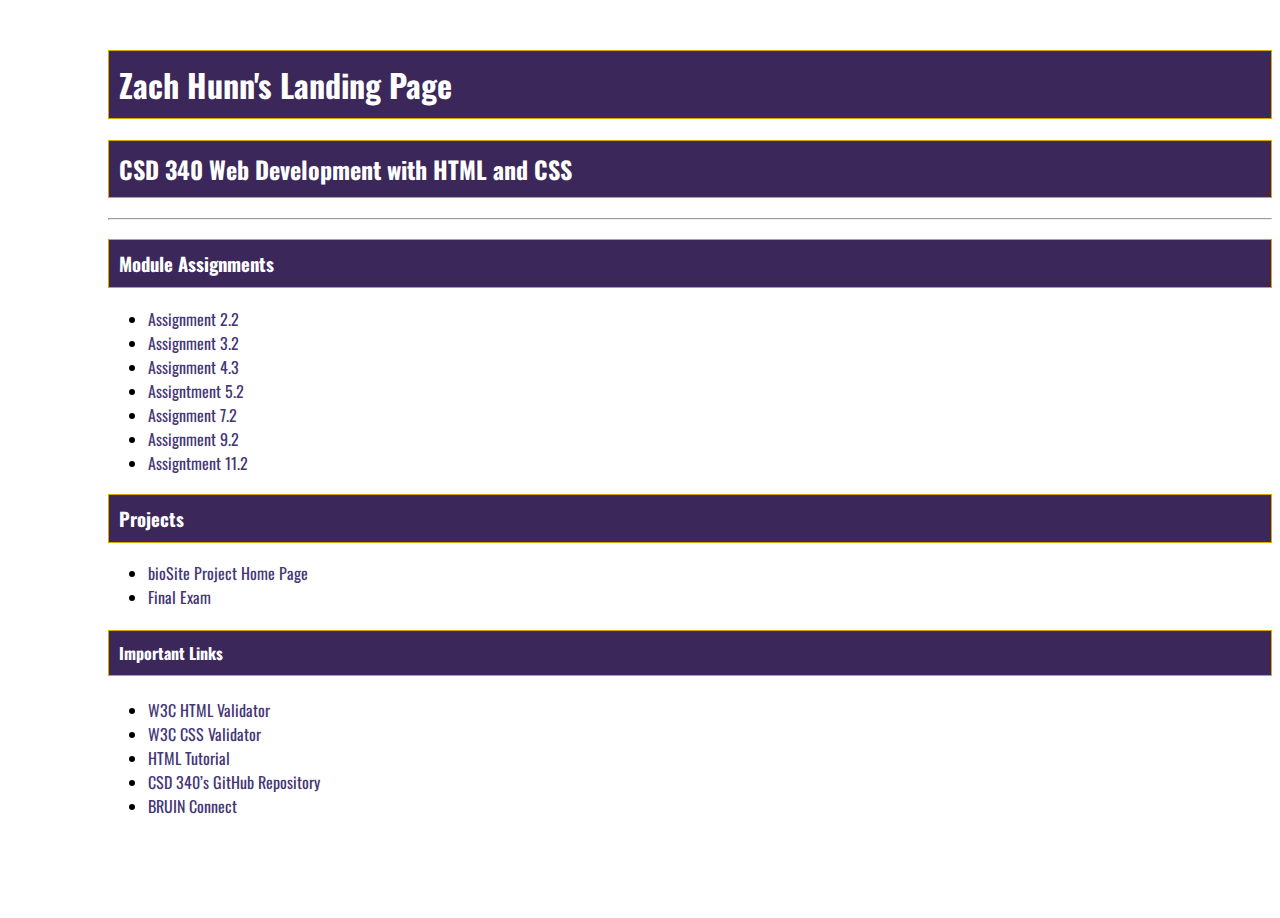
<file: index.html>
<!DOCTYPE html>
<html lang="en">
<head>
    <meta charset="UTF-8">
    <meta http-equiv="X-UA-Compatible" content="IE=edge">
    <meta name="viewport" content="width=device-width, initial-scale=1.0">
    <link rel="preconnect" href="https://fonts.gstatic.com">
    <link href="https://fonts.googleapis.com/css2?family=Oswald:wght@300;400;500;700&display=swap" rel="stylesheet">
    <link rel="stylesheet" href="site.css">
    <title>Zach Hunn's CSD 340 Landing Page</title>
</head>
<body>
    <div id="container">
        <h1>Zach Hunn's Landing Page</h1>

        <h2>CSD 340 Web Development with HTML and CSS</h2>
        <hr>
        
        <h3>Module Assignments</h3>
        <ul>
            <li><a href="./module-2/assignment-1/hunn-ex1.html">Assignment 2.2</a></li>
            <li><a href="./module-3/hunn_ex2.html">Assignment 3.2</a></li>
            <li><a href="./module-4/assignment-2/hunn-ex3.html">Assignment 4.3</a></li>
            <li><a href="./module-5/assignment-1/hunn-EX4.html">Assigntment 5.2</a></li>
            <li><a href="./module-7/assignment-1/hunn-EX5.html">Assignment 7.2</a></li>
            <li><a href="./module-9/assignment-1/hunn-EX6.html">Assignment 9.2</a></li>
            <li><a href="./module-11/assignment-1/Assignment 11.2.png">Assigntment 11.2</a></li>

        </ul>

        <h3>Projects</h3>
        <ul>
            <li><a href="https://zachhunn.github.io/biosite/"> bioSite Project Home Page</a></li>
            <li><a href="./module-12/assignment-1/final.html"> Final Exam</a></li>
        </ul>

        <h4>Important Links</h4>
        
        <ul>
            <li><a href="https://validator.w3.org/">W3C HTML Validator</a></li>
            <li><a href="http://jigsaw.w3.org/css-validator/">W3C CSS Validator</a></li>
            <li><a href="https://www.w3schools.com/html/">HTML Tutorial</a></li>
            <li><a href="https://github.com/buwebdev/csd-340">CSD 340’s GitHub Repository</a></li>
            <li><a href="https://bruinconnect.bellevue.edu/ ">BRUIN Connect</a></li>
        </ul>
    </div>
</body>
</html>
</file>
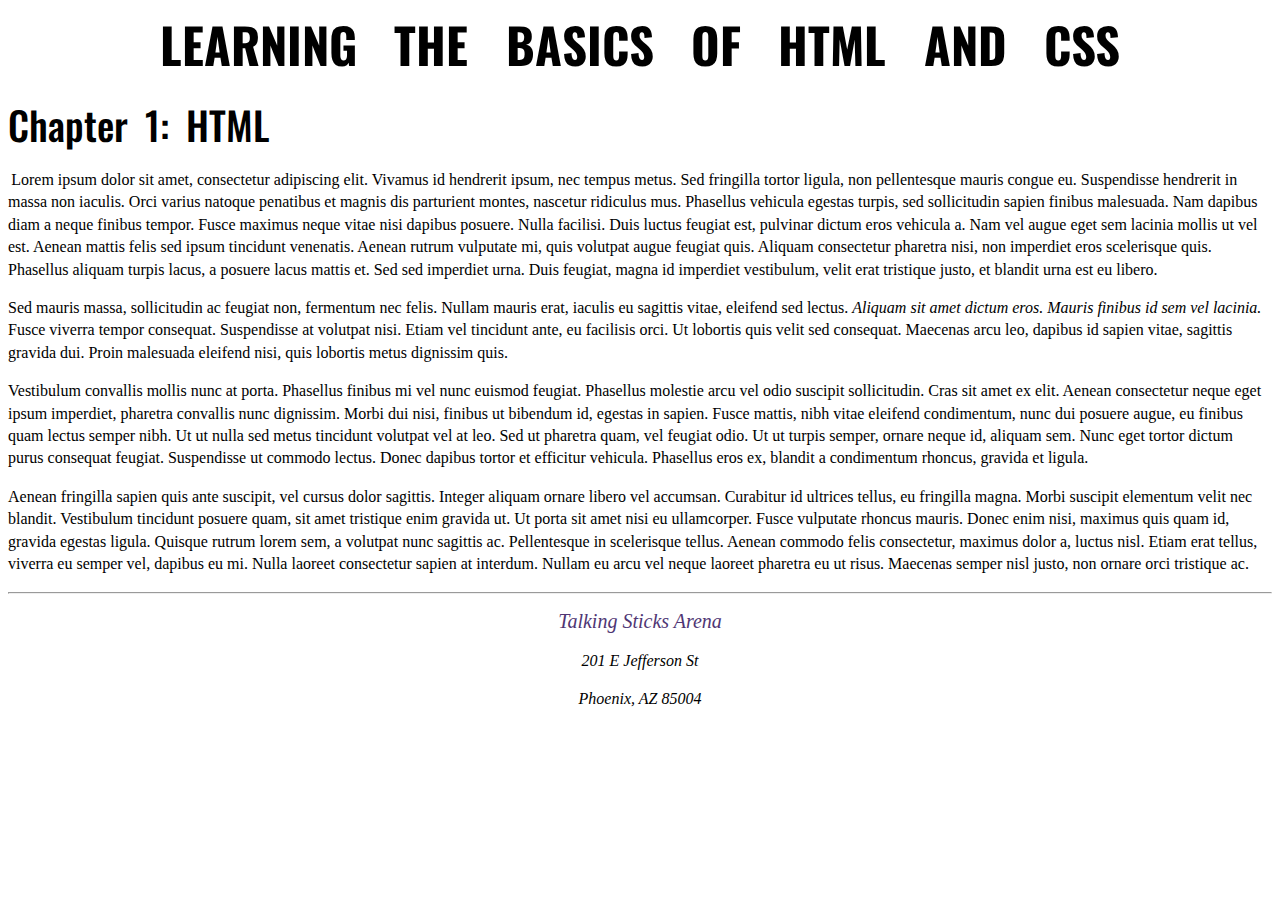
<file: module-3/hunn_ex2.html>
<!DOCTYPE html>
<html lang="en">

<head>
    <meta charset="UTF-8">
    <meta http-equiv="X-UA-Compatible" content="IE=edge">
    <meta name="viewport" content="width=device-width, initial-scale=1.0">
    <link rel="preconnect" href="https://fonts.gstatic.com">
    <link
        href="https://fonts.googleapis.com/css2?family=Oswald:wght@300;500;700&family=Quattrocento:wght@400;700&display=swap"
        rel="stylesheet">
    <link rel="stylesheet" href="./hunn_ex2.css">

    <title>CSD 340 Development with HTML and CSS</title>
</head>

<body>
    <div class="container">

        <h1>learning the basics of html and css</h1>
        <h2>Chapter 1: HTML</h2>

        <p class="intro">
            Lorem ipsum dolor sit amet, consectetur adipiscing elit. Vivamus id hendrerit ipsum, nec tempus
            metus. Sed fringilla tortor ligula, non pellentesque mauris congue eu. Suspendisse hendrerit in massa non
            iaculis. Orci varius natoque penatibus et magnis dis parturient montes, nascetur ridiculus mus. Phasellus
            vehicula egestas turpis, sed sollicitudin sapien finibus malesuada. Nam dapibus diam a neque finibus tempor.
            Fusce maximus neque vitae nisi dapibus posuere. Nulla facilisi. Duis luctus feugiat est, pulvinar dictum
            eros vehicula a. Nam vel augue eget sem lacinia mollis ut vel est. Aenean mattis felis sed ipsum tincidunt
            venenatis. Aenean rutrum vulputate mi, quis volutpat augue feugiat quis. Aliquam consectetur pharetra nisi,
            non imperdiet eros scelerisque quis. Phasellus aliquam turpis lacus, a posuere lacus mattis et. Sed sed
            imperdiet urna. Duis feugiat, magna id imperdiet vestibulum, velit erat tristique justo, et blandit urna est
            eu libero.

        </p>
        
        <p>
            Sed mauris massa, sollicitudin ac feugiat non, fermentum nec felis. Nullam mauris erat, iaculis eu sagittis
            vitae, eleifend sed lectus. <span class="sentence">Aliquam sit amet dictum eros. Mauris finibus id sem vel lacinia.</span> 
            Fusce viverra tempor consequat. Suspendisse at volutpat nisi. Etiam vel tincidunt ante, eu facilisis orci. Ut lobortis
            quis velit sed consequat. Maecenas arcu leo, dapibus id sapien vitae, sagittis gravida dui. Proin malesuada
            eleifend nisi, quis lobortis metus dignissim quis.
        </p>
       
        <p>
            Vestibulum convallis mollis nunc at porta. Phasellus finibus mi vel nunc euismod feugiat. Phasellus molestie
            arcu vel odio suscipit sollicitudin. Cras sit amet ex elit. Aenean consectetur neque eget ipsum imperdiet,
            pharetra convallis nunc dignissim. Morbi dui nisi, finibus ut bibendum id, egestas in sapien. Fusce mattis,
            nibh vitae eleifend condimentum, nunc dui posuere augue, eu finibus quam lectus semper nibh. Ut ut nulla sed
            metus tincidunt volutpat vel at leo. Sed ut pharetra quam, vel feugiat odio. Ut ut turpis semper, ornare
            neque id, aliquam sem. Nunc eget tortor dictum purus consequat feugiat. Suspendisse ut commodo lectus. Donec
            dapibus tortor et efficitur vehicula. Phasellus eros ex, blandit a condimentum rhoncus, gravida et ligula.
        </p>
       
        <p>
            Aenean fringilla sapien quis ante suscipit, vel cursus dolor sagittis. Integer aliquam ornare libero vel
            accumsan. Curabitur id ultrices tellus, eu fringilla magna. Morbi suscipit elementum velit nec blandit.
            Vestibulum tincidunt posuere quam, sit amet tristique enim gravida ut. Ut porta sit amet nisi eu
            ullamcorper. Fusce vulputate rhoncus mauris. Donec enim nisi, maximus quis quam id, gravida egestas ligula.
            Quisque rutrum lorem sem, a volutpat nunc sagittis ac. Pellentesque in scelerisque tellus. Aenean commodo
            felis consectetur, maximus dolor a, luctus nisl. Etiam erat tellus, viverra eu semper vel, dapibus eu mi.
            Nulla laoreet consectetur sapien at interdum. Nullam eu arcu vel neque laoreet pharetra eu ut risus.
            Maecenas semper nisl justo, non ornare orci tristique ac.
        </p>
        <hr>
        
        <address>
            <p><a href="https://www.phoenixsunsarena.com/">Talking Sticks Arena</a></p>
            <p>201 E Jefferson St</p>
            <p>Phoenix, AZ 85004</p>

        </address>
    </div>

</body>

</html>
</file>
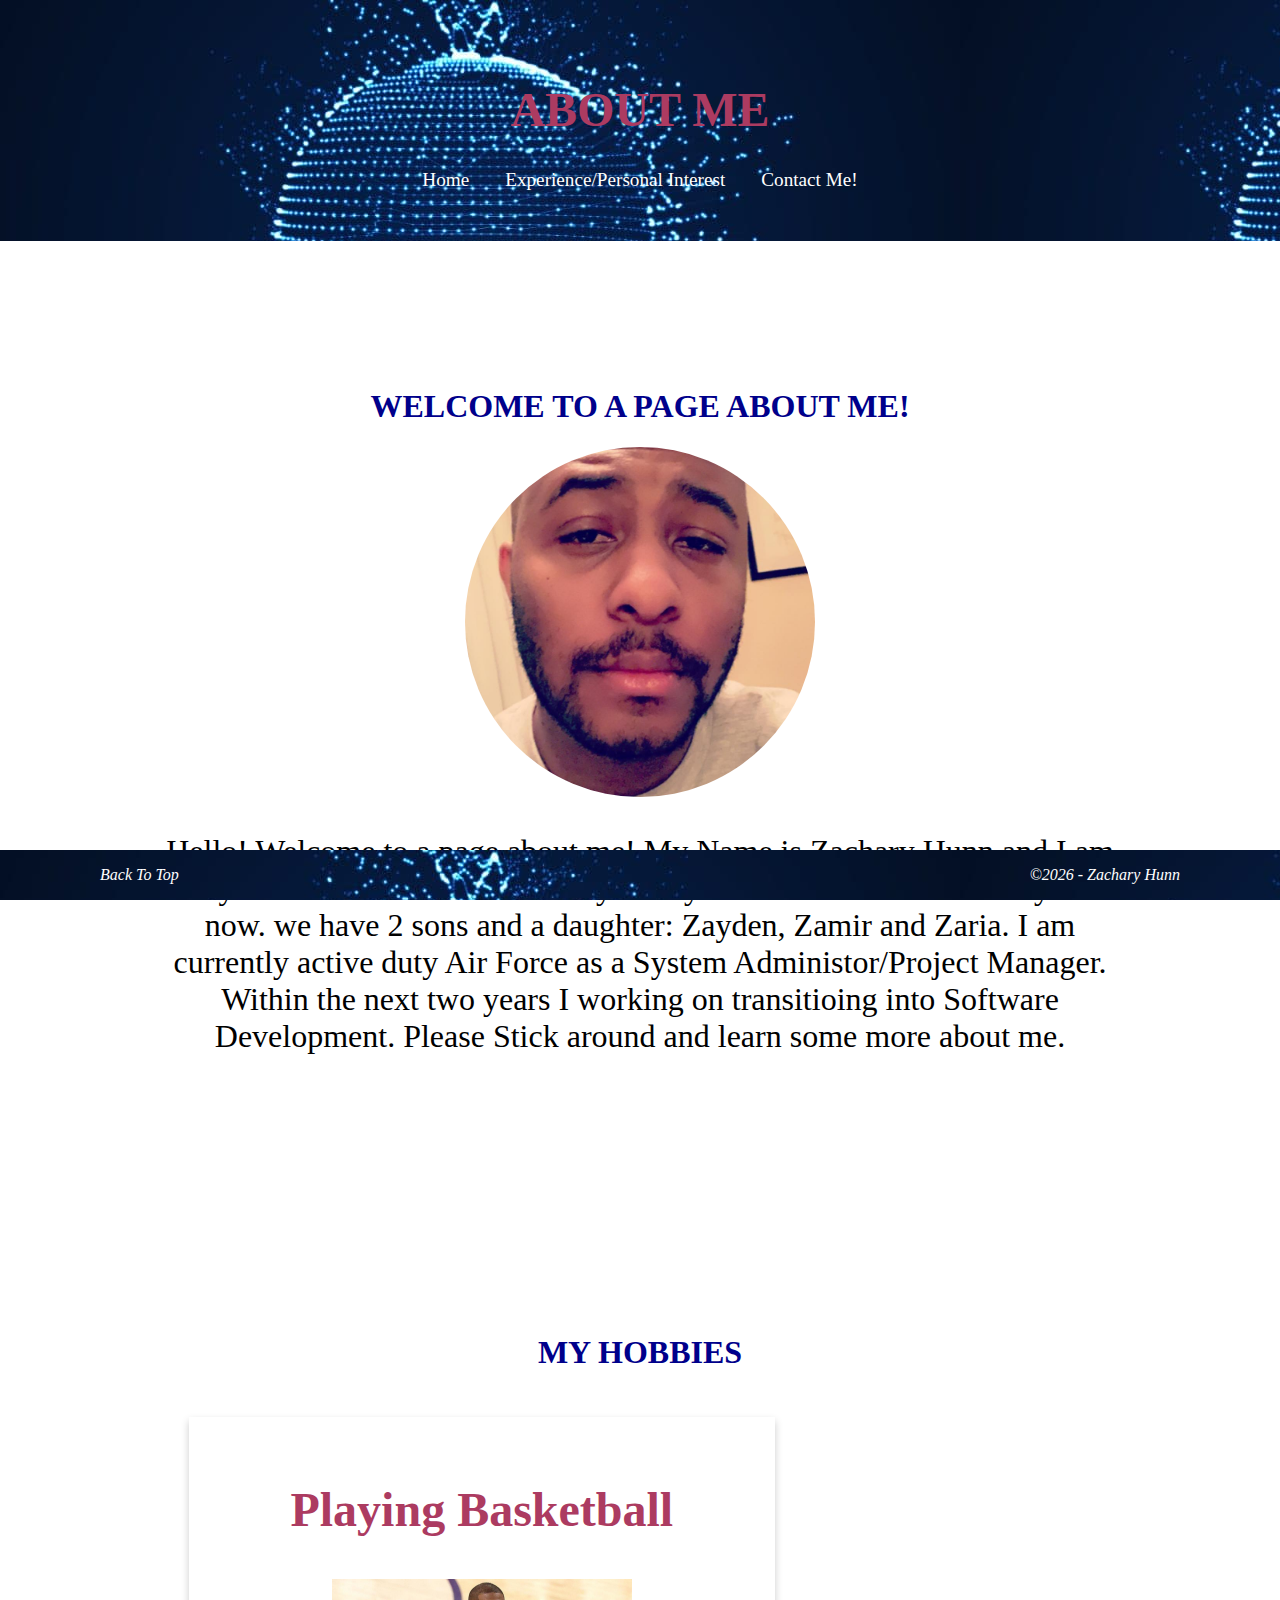
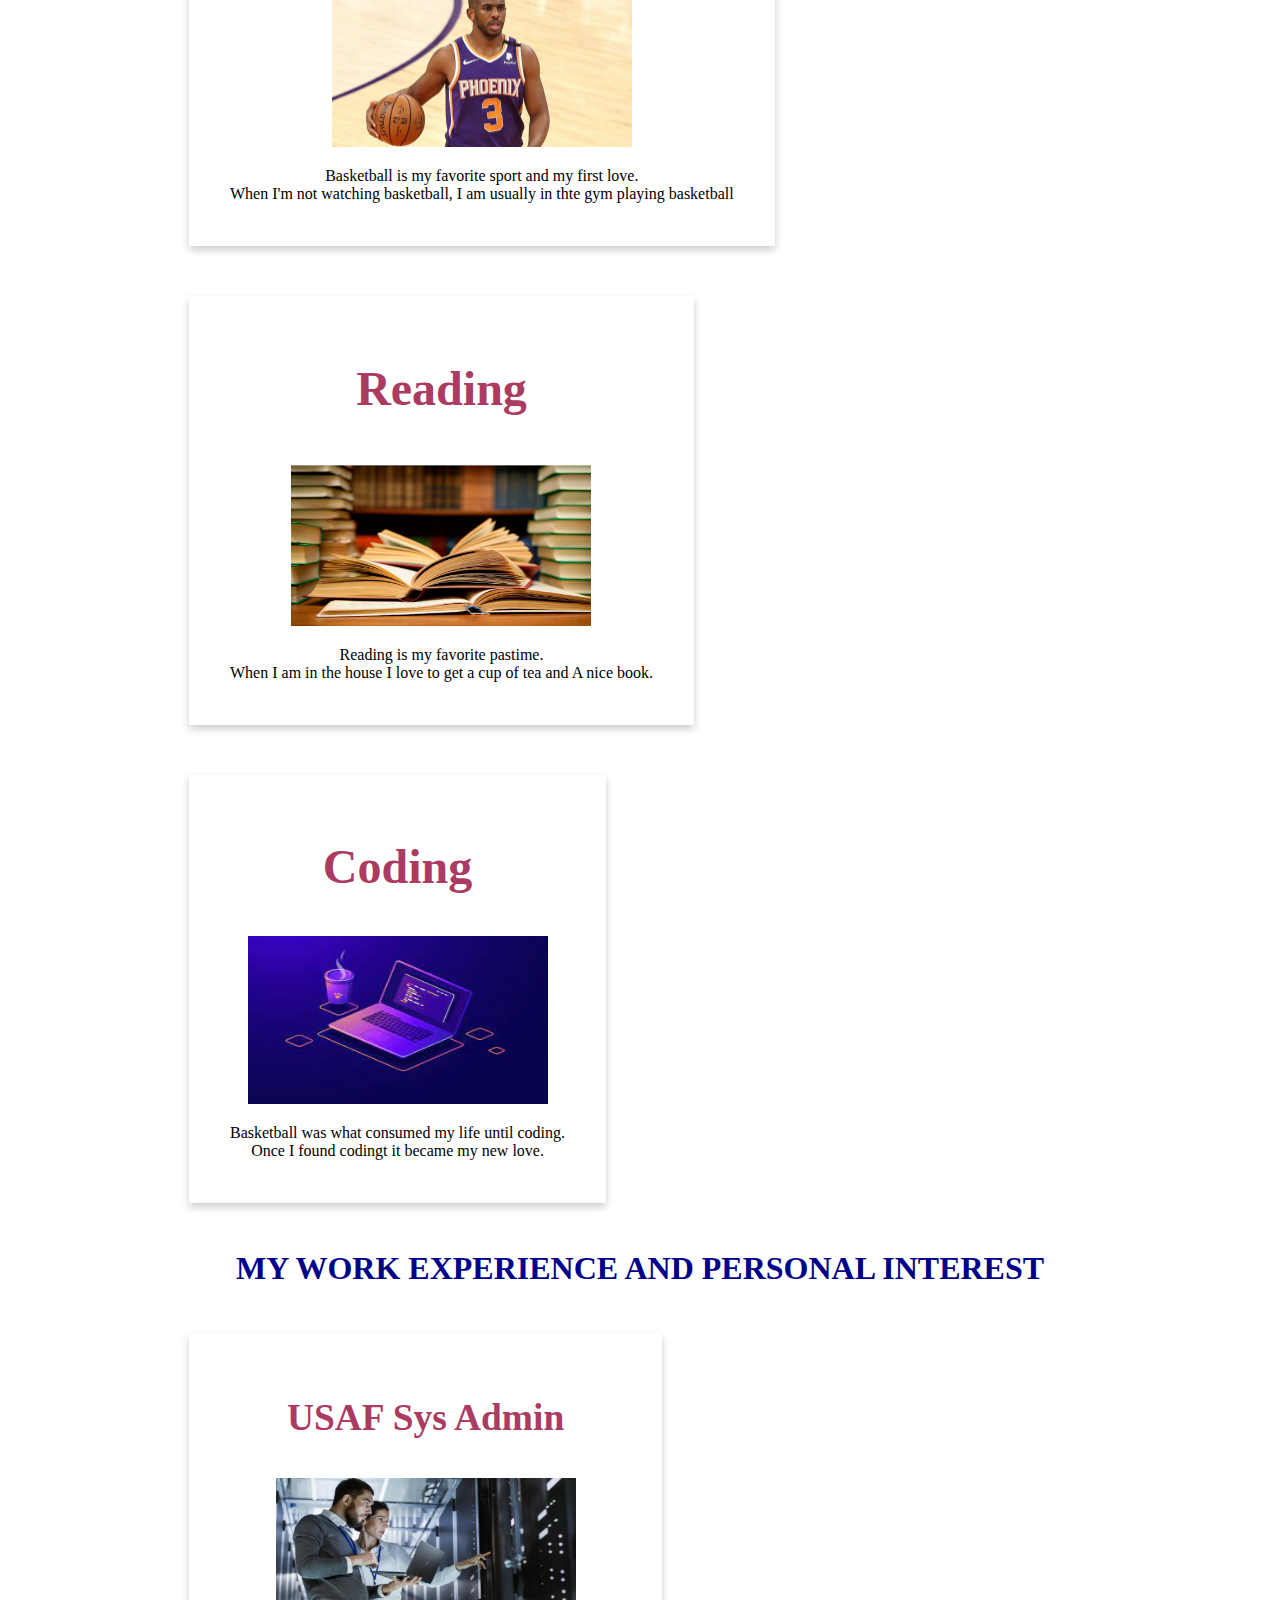
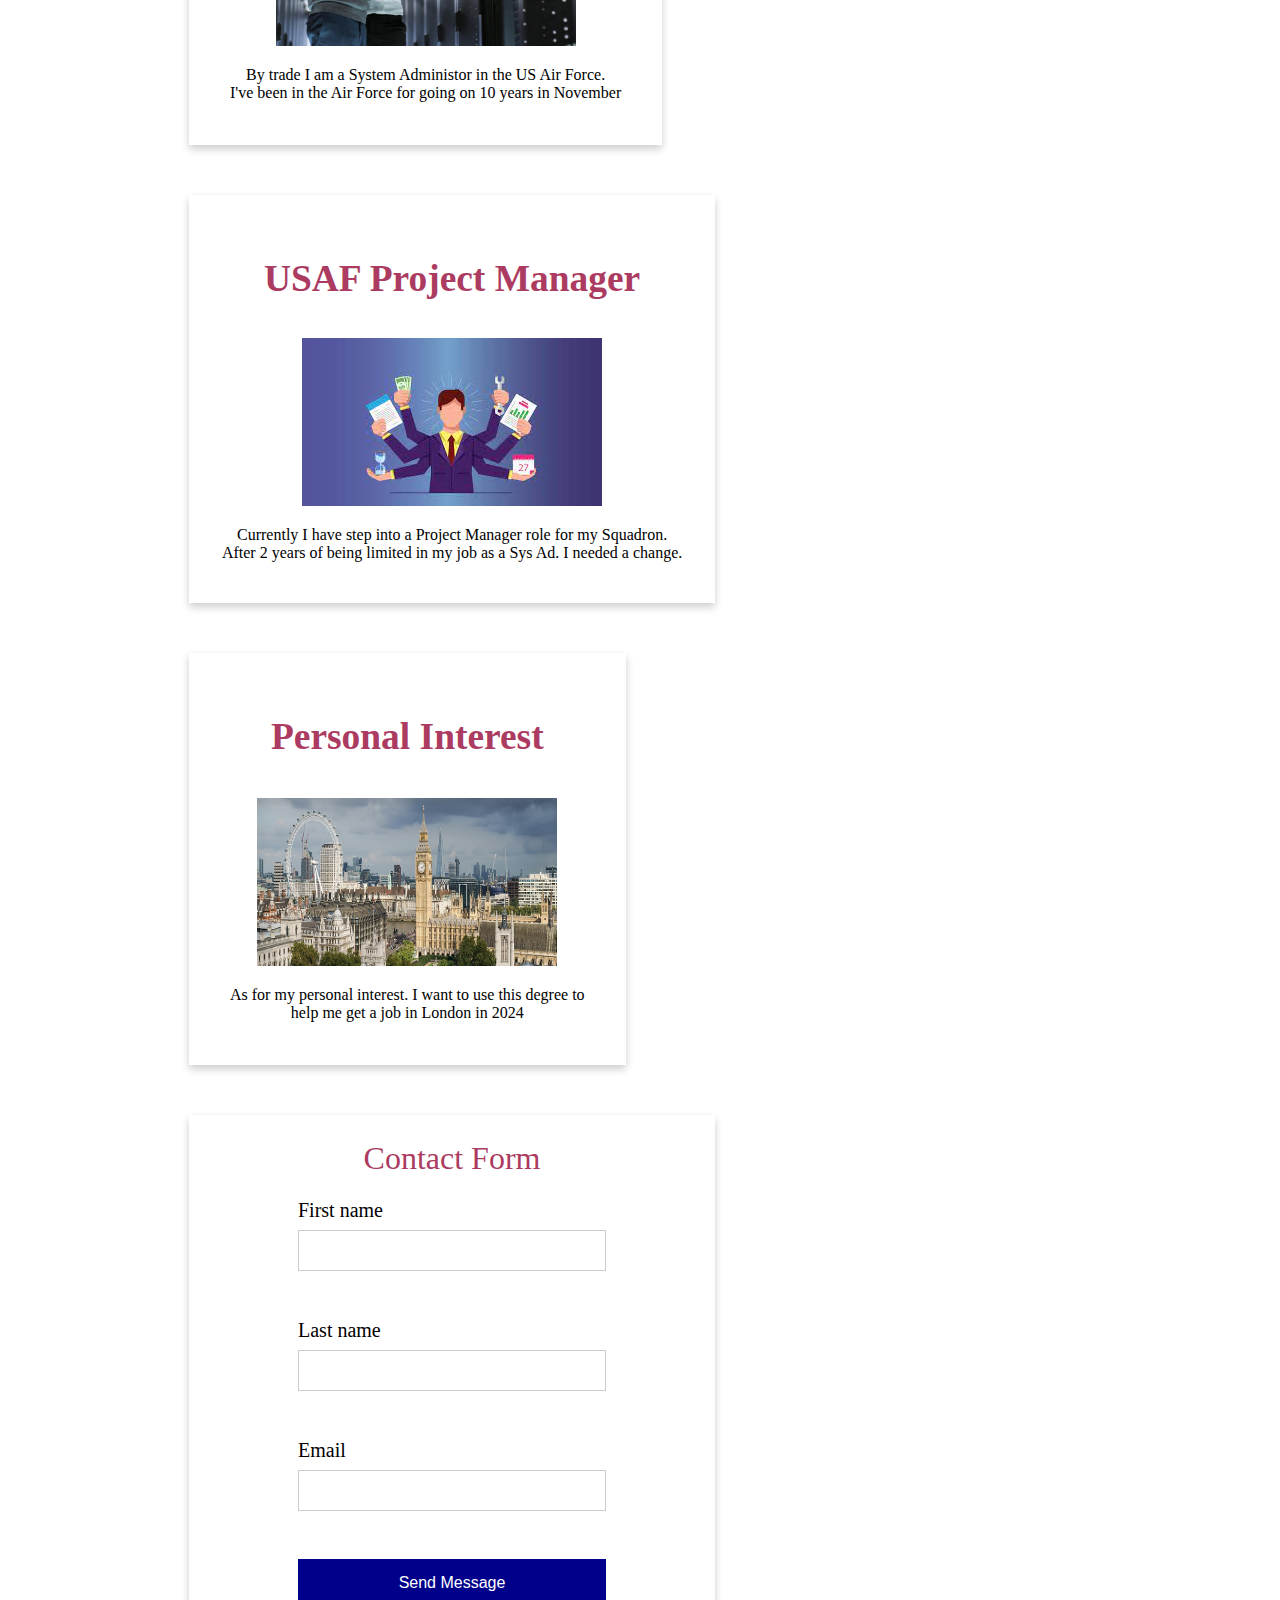
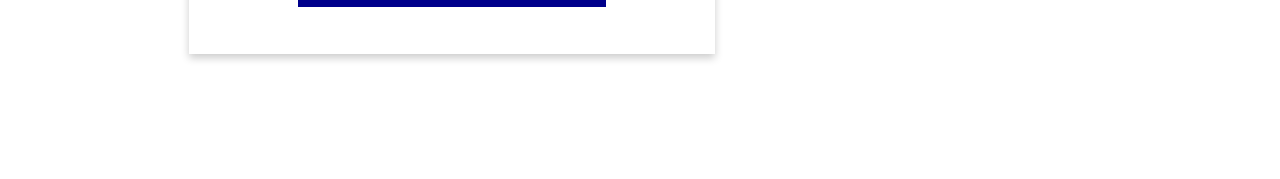
<file: module-12/assignment-1/final.html>
<!DOCTYPE html>
<html lang="en">

<head>
    <meta charset="UTF-8">
    <meta http-equiv="X-UA-Compatible" content="IE=edge">
    <meta name="viewport" content="width=device-width, initial-scale=1.0">
    <link rel="stylesheet" href="./final.css">
    <link rel="preconnect" href="https://fonts.googleapis.com">
    <link rel="preconnect" href="https://fonts.gstatic.com" crossorigin>
    <link href="https://fonts.googleapis.com/css2?family=Rubik:wght@300;400;500;700&display=swap" rel="stylesheet">
    <title>About Me</title>
</head>
<header id="page-header">
    <h1>About Me</h1>
    <div class="navbar">
        <nav id="nav-links">
            <a href="#page-header">Home</a>
            <a href="#exp">Experience/Personal Interest</a>
            <a href="#contact">Contact Me!</a>
        </nav>
    </div>
</header>

<body>
    <div class="container about">
        <h1>Welcome to a PaGE ABOUT ME!</h1>
        <img src="./img/141043454_3971765652870403_6053209749517407912_n.jpeg" alt="">
        <p>Hello! Welcome to a page about me! My Name is Zachary Hunn and I am 28 years old. I have been with my lovely wife Jeanetta for over 10 years now. we have 2 sons and a daughter: Zayden, Zamir and Zaria. I am currently active duty Air Force as a System Administor/Project Manager. Within the next two years I working on transitioing into Software Development. Please Stick around and learn some more about me.</p>
    </div>
    
    <div class="container">
        <div id="hobbies">
            <h1>My Hobbies</h1>
            <div class="card">
                <div class="card-title">
                    <h2>Playing Basketball</h2>
        
                </div>
                <div class="card-content">
                    <img src="./img/chris-paul.jpeg" alt="picture of chris paul">
                    <br>
                    <p>Basketball is my favorite sport and my first love. <br>When I'm not watching basketball, I am usually in thte gym playing basketball</p>
                    
                </div>
            </div>

            <div class="card">
                <div class="card-title">
                    <h2>Reading</h2>

                </div>
                <div class="card-content">
                    <img src="./img/books.jpeg" alt="books piled up">
                    <p>Reading is my favorite pastime. <br> When I am in the house I love to get a cup of tea and A nice book. <br>

                    </p>
                   
                </div>
            </div>

            <div class="card">
                <div class="card-title">
                    <h2>Coding</h2>

                </div>
                <div class="card-content">
                    <img src="./img/coding.jpeg" alt="Laptop and a cup of coffee">
                    <p>Basketball was what consumed my life until coding. <br> Once I found codingt it became my new love.</p>
                </div>
            </div>

        </div>

        <div id="exp">
            <h1>My Work Experience and Personal Interest</h1>
            <div class="card">
                <div class="card-title">
                    <h3>USAF Sys Admin</h3>
                   

                </div>
                <div class="card-content">
                    <img src="./img/sysad.jpeg" alt="two sysads in datacenter">
                    <p>By trade I am a System Administor in the US Air Force. <br>
                    I've been in the Air Force for going on 10 years in November</p>
                 
                </div>
            </div>

            <div class="card">
                <div class="card-title">
                    <h3>USAF Project Manager</h3>
            

                </div>
                <div class="card-conent">
                    <img src="./img/pm.jpeg" alt="project manager">
                    <p>Currently I have step into a Project Manager role for my Squadron. <br>
                    After 2 years of being limited in my job as a Sys Ad. I needed a change.</p>
                 
                </div>
            </div>

            <div class="card">
                <div class="card-title">
                    <h3>Personal Interest</h3>
                   

                </div>
                <div class="card-content">
                    <img src="./img/london.jpeg" alt="view of london">
                    <p>As for my personal interest. I want to use this degree to <br> help me get a job in London in 2024 </p>
                  
                </div>
            </div>

        </div>

        <div id="contact">
            <div class="card full-width">
                <div class="card-title">
                    Contact Form
                </div>

                <div class="card-content">

                    <div class="form">
                        <div class="form-field">
                            <label for="txtFirstName">First name</label>
                            <input type="text" id="txtFirstName" class="input" name="txtFirstName" />
                        </div>
                        <div class="form-field">
                            <label for="txtLastName">Last name</label>
                            <input type="text" id="txtLastName" class="input" name="txtLastName" />
                        </div>
                        <div class="form-field">
                            <label for="txtEmail">Email</label>
                            <input type="text" id="txtEmail" class="input" name="txtEmail" />
                        </div>
                        <div class="form-field">
                            <button type="submit" class="btn btn-primary ">Send Message</button>
                        </div>
                    </div>
                </div>
            </div>
        </div>



    </div>
    </div>
</body>

<footer id="landing-footer">
    <p id="back-to-top"><a href="#page-header">Back To Top</a></p>
    <p id="footer-url">&copy;<script>document.write(new Date().getFullYear()) </script> - Zachary Hunn</p>
</footer>

</html>
</file>
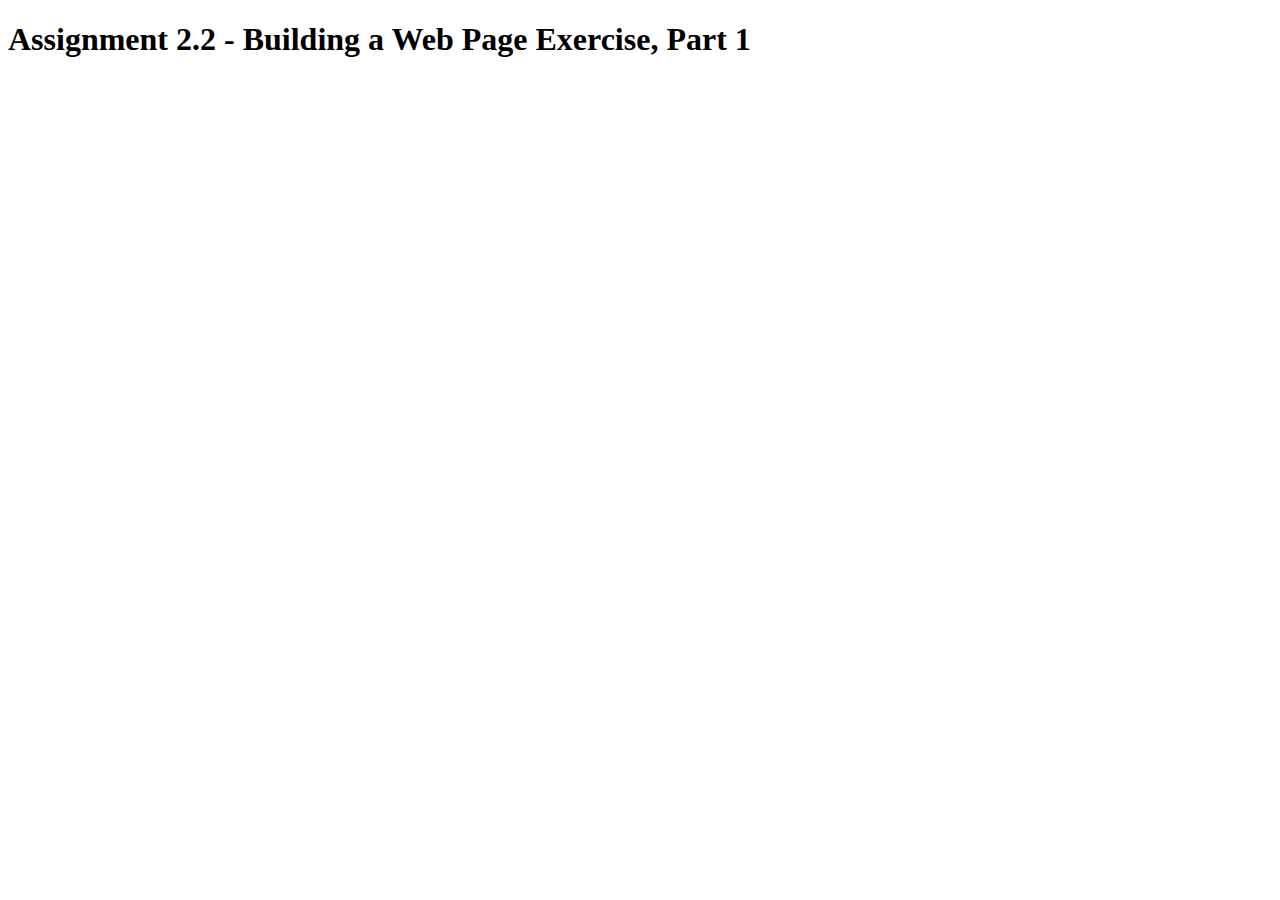
<file: module-2/assignment-1/hunn-ex1.html>
<!DOCTYPE html>
<html lang="en">
<head>
    <meta charset="UTF-8">
    <meta http-equiv="X-UA-Compatible" content="IE=edge">
    <meta name="viewport" content="width=device-width, initial-scale=1.0">
    <title>CSD 340 Web Devleopment With HTML & CSS</title>
</head>
<body>
    <h1>Assignment 2.2 - Building a Web Page Exercise, Part 1</h1>
    
</body>
</html>
</file>
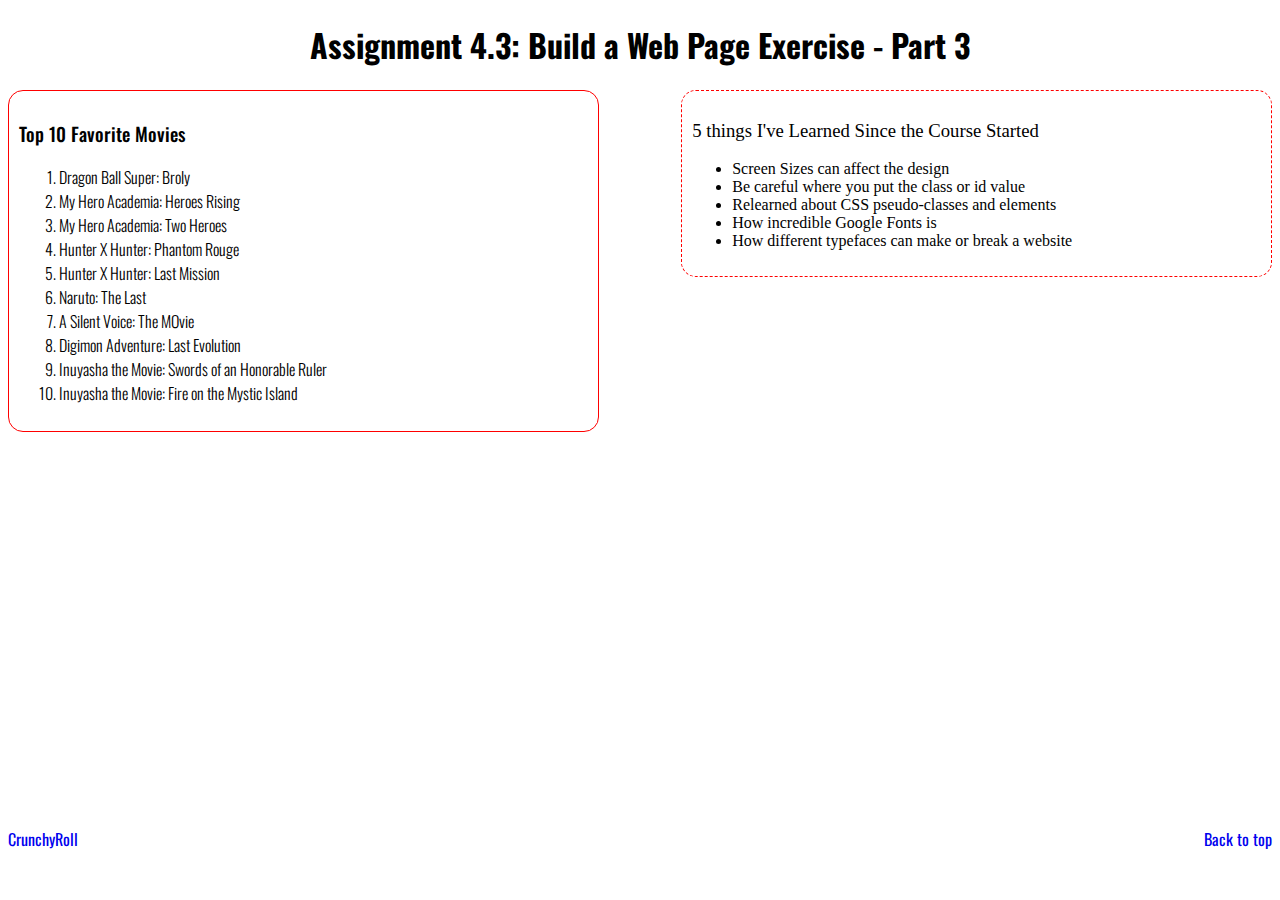
<file: module-4/assignment-2/hunn-ex3.html>
<!DOCTYPE html>
<html lang="en">
<head>
    <meta charset="UTF-8">
    <meta http-equiv="X-UA-Compatible" content="IE=edge">
    <meta name="viewport" content="width=device-width, initial-scale=1.0">
    <link rel="stylesheet" href="./hunn-ex3.css">
    <link rel="preconnect" href="https://fonts.gstatic.com">
    <link href="https://fonts.googleapis.com/css2?family=Oswald:wght@300;400;500;700&display=swap" rel="stylesheet">
    <title>CSD 340 Web Development with HTML and CSS</title>

</head>
<body>
    <div id="container">
        <h1>Assignment 4.3: Build a Web Page Exercise - Part 3</h1>

        <div id="left-div">
            <h3>Top 10 Favorite Movies</h3>
            <ol>
                <li>Dragon Ball Super: Broly</li>
                <li>My Hero Academia: Heroes Rising </li>
                <li>My Hero Academia: Two Heroes</li>
                <li>Hunter X Hunter: Phantom Rouge </li>
                <li>Hunter X Hunter: Last Mission</li>
                <li>Naruto: The Last</li>
                <li>A Silent Voice: The MOvie</li>
                <li>Digimon Adventure: Last Evolution</li>
                <li>Inuyasha the Movie: Swords of an Honorable Ruler </li>
                <li>Inuyasha the Movie: Fire on the Mystic Island</li>
            </ol>
        </div>

        <div id="right-div">
            <h3>5 things I've Learned Since the Course Started</h3>
            <ul>
                <li>Screen Sizes can affect the design</li>
                <li>Be careful where you put the class or id value</li>
                <li>Relearned about CSS pseudo-classes and elements</li>
                <li>How incredible Google Fonts is</li>
                <li>How different typefaces can make or break a website</li>
            </ul>
        </div>

        <div id="bottom-div">
            <a href="https://www.crunchyroll.com/" id="fav-url">CrunchyRoll</a>
            <a href="#container" id="back-to-top"> Back to top</a>
        </div>
    </div>
</body>
</html>
</file>
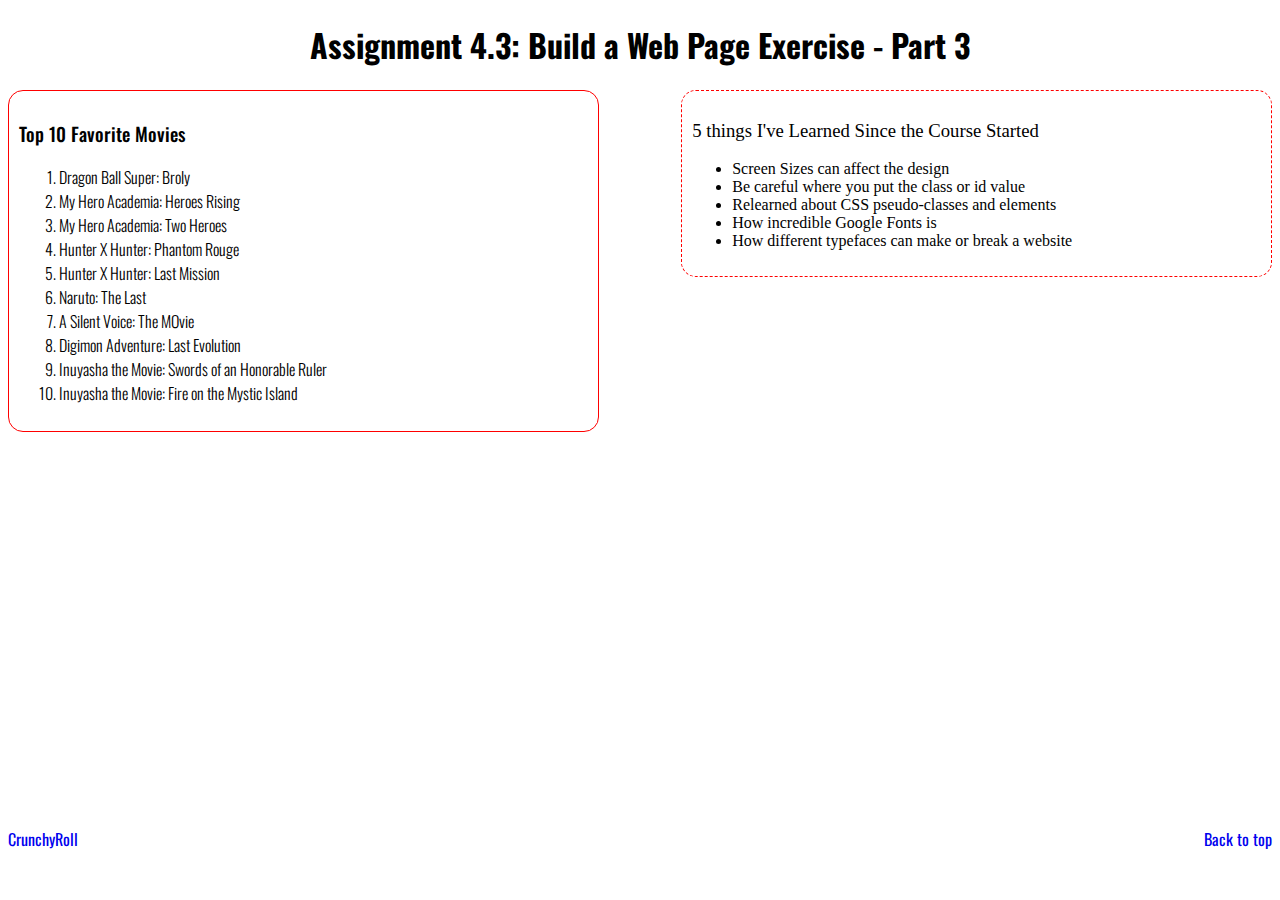
<file: module-4/assignment-2/hunn_ex3.html>
<!DOCTYPE html>
<html lang="en">
<head>
    <meta charset="UTF-8">
    <meta http-equiv="X-UA-Compatible" content="IE=edge">
    <meta name="viewport" content="width=device-width, initial-scale=1.0">
    <link rel="stylesheet" href="./hunn_ex3.css">
    <link rel="preconnect" href="https://fonts.gstatic.com">
    <link href="https://fonts.googleapis.com/css2?family=Oswald:wght@300;400;500;700&display=swap" rel="stylesheet">
    <title>CSD 340 Web Development with HTML and CSS</title>

</head>
<body>
    <div id="container">
        <h1>Assignment 4.3: Build a Web Page Exercise - Part 3</h1>

        <div id="left-div">
            <h3>Top 10 Favorite Movies</h3>
            <ol>
                <li>Dragon Ball Super: Broly</li>
                <li>My Hero Academia: Heroes Rising </li>
                <li>My Hero Academia: Two Heroes</li>
                <li>Hunter X Hunter: Phantom Rouge </li>
                <li>Hunter X Hunter: Last Mission</li>
                <li>Naruto: The Last</li>
                <li>A Silent Voice: The MOvie</li>
                <li>Digimon Adventure: Last Evolution</li>
                <li>Inuyasha the Movie: Swords of an Honorable Ruler </li>
                <li>Inuyasha the Movie: Fire on the Mystic Island</li>
            </ol>
        </div>

        <div id="right-div">
            <h3>5 things I've Learned Since the Course Started</h3>
            <ul>
                <li>Screen Sizes can affect the design</li>
                <li>Be careful where you put the class or id value</li>
                <li>Relearned about CSS pseudo-classes and elements</li>
                <li>How incredible Google Fonts is</li>
                <li>How different typefaces can make or break a website</li>
            </ul>
        </div>

        <div id="bottom-div">
            <a href="https://www.crunchyroll.com/" id="fav-url">CrunchyRoll</a>
            <a href="#container" id="back-to-top"> Back to top</a>
        </div>
    </div>
</body>
</html>
</file>
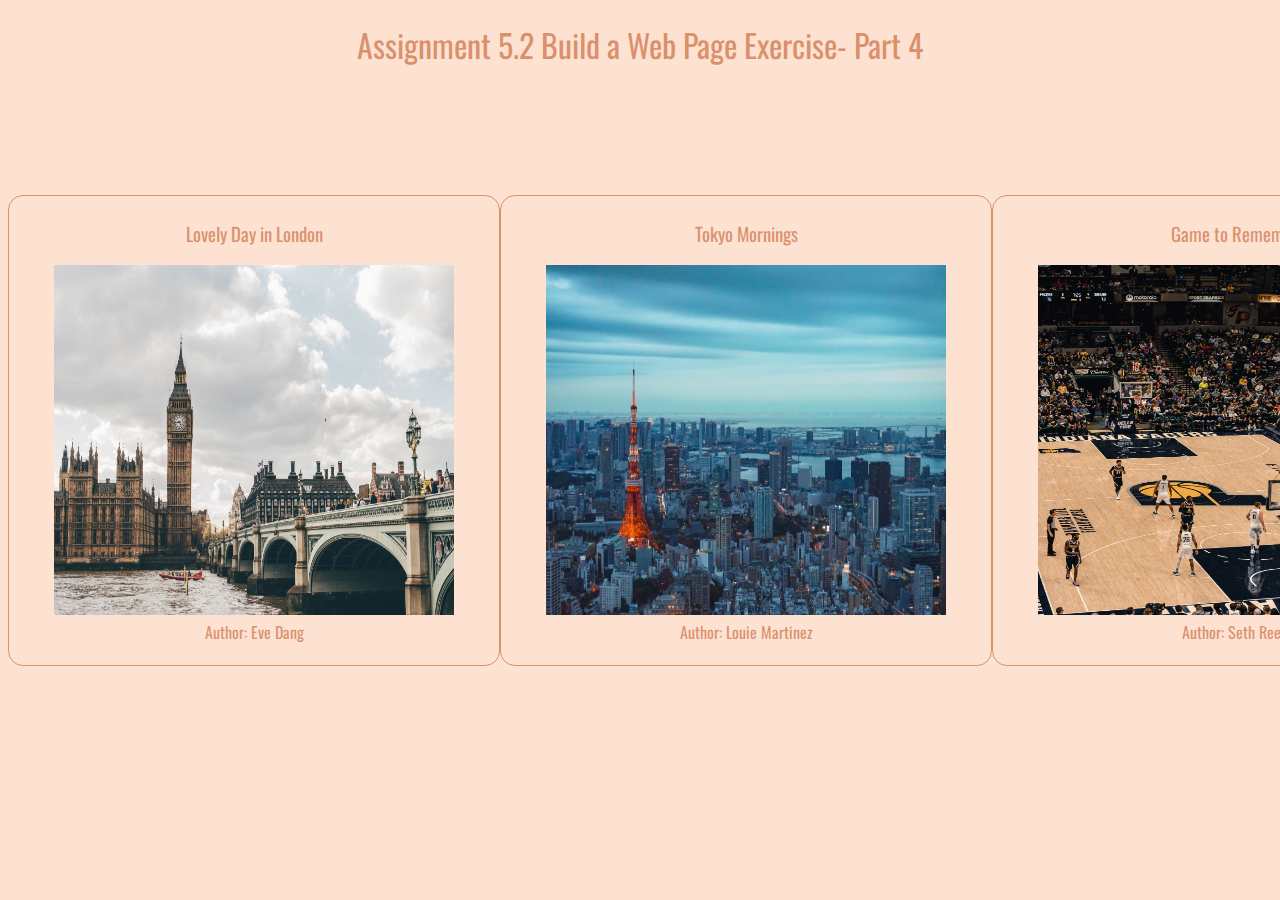
<file: module-5/assignment-1/hunn-EX4.html>
<!DOCTYPE html>
<html lang="en">

<head>
    <meta charset="UTF-8">
    <meta http-equiv="X-UA-Compatible" content="IE=edge">
    <meta name="viewport" content="width=device-width, initial-scale=1.0">
    <link rel="preconnect" href="https://fonts.gstatic.com">
    <link href="https://fonts.googleapis.com/css2?family=Oswald:wght@300;400;500;700&display=swap" rel="stylesheet">
    <link rel="stylesheet" href="./hunn-EX4.css">
    <title>CSD 340 Web Development with HTML and CSS</title>
</head>

<body>
    <div class="container">
        <h1 id="page-title">Assignment 5.2 Build a Web Page Exercise- Part 4</h1>
    </div>

    <div id="image-gallery">
        <div id="left-div">
            <h3>Lovely Day in London</h3>
            <figure>
                <img src="../images/eva-dang-EXdXLrZXS9Q-unsplash.jpg" alt="View of London from the river">
                <br>
                <figcaption>Author: Eve Dang</figcaption>
            </figure>
        </div>
        <div id="center-div">
            <h3>Tokyo Mornings</h3>
            <figure>
                <img src="../images/louie-martinez-IocJwyqRv3M-unsplash.jpg" alt="Night time view in Tokyo">
                <br>
                <figcaption>Author: Louie Martinez</figcaption>
            </figure>
        </div>
        <div id="right-div">
            <h3>Game to Remember</h3>
            <figure>
                <img src="../images/seth-reese-4onANxn7K8U-unsplash.jpg" alt="Denver nuggets vs Indiana Pacers">
                <br>
                <figcaption>Author: Seth Reese</figcaption>
            </figure>
        </div>
    </div>
</body>

</html>
</file>
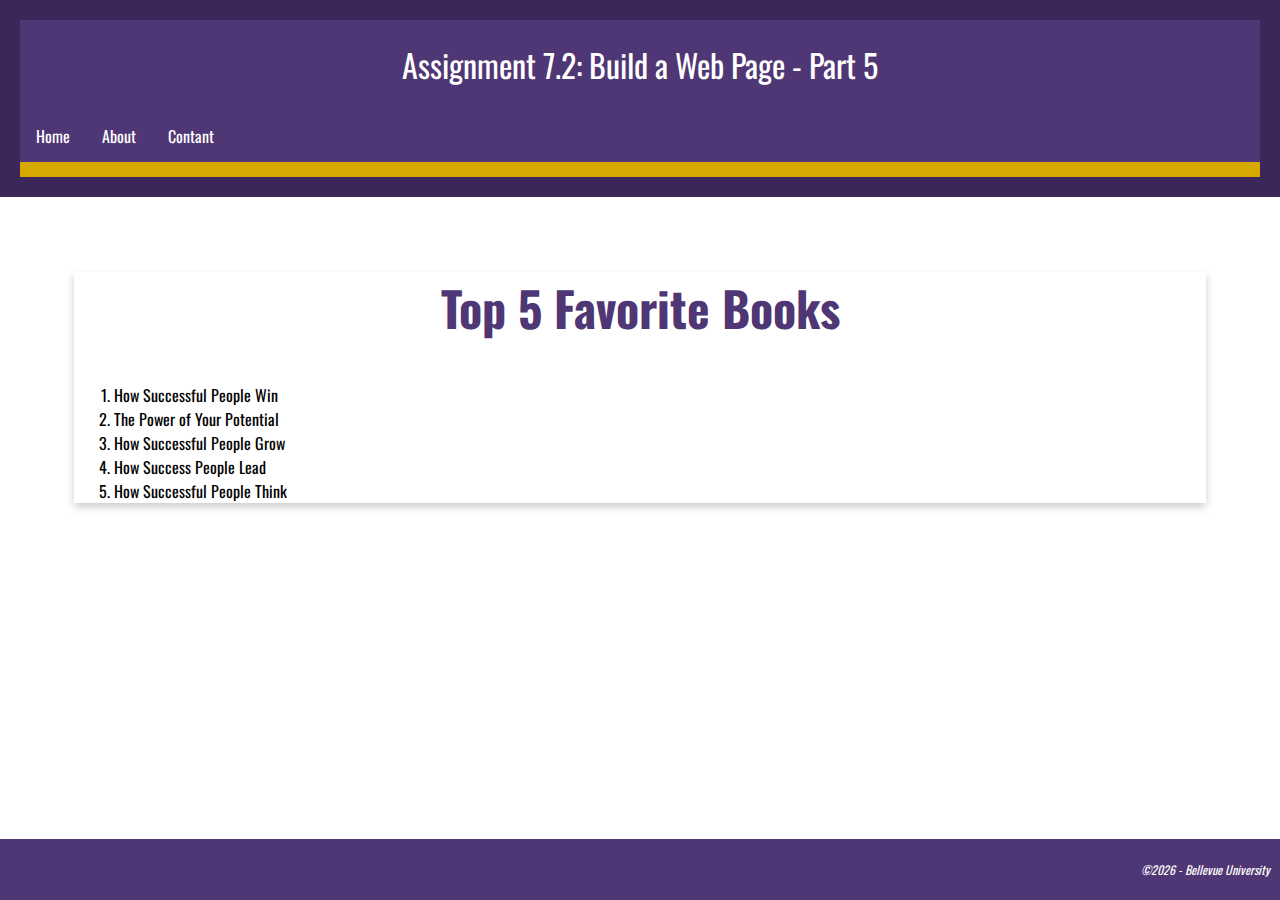
<file: module-7/assignment-1/hunn-EX5.html>
<!DOCTYPE html>
<html lang="en">

<head>
    <meta charset="UTF-8">
    <meta http-equiv="X-UA-Compatible" content="IE=edge">
    <meta name="viewport" content="width=device-width, initial-scale=1.0">
    <link href="https://fonts.googleapis.com/css2?family=Oswald:wght@300;400;500;700&display=swap" rel="stylesheet">
    <link rel="stylesheet" href="./hunn_EX5.css">

    <title>CSD 340 Web Development with HTML andd CSS</title>
</head>

<body>
    <header>
        <div id="navbar">
            <h1 id="page-title">
                Assignment 7.2: Build a Web Page - Part 5
            </h1>
            
                <a href="#">Home</a>
                <a href="#">About</a>
                <a href="#">Contant</a>
            
        </div>
    </header>

    <div id="container">
        <div class="card">
            <div class="card-title">
                <h2>Top 5 Favorite Books</h2>

            </div>
            <div class="card-conent">
                <ol>
                    <li>How Successful People Win</li>
                    <li>The Power of Your Potential</li>
                    <li>How Successful People Grow</li>
                    <li>How Success People Lead</li>
                    <li>How Successful People Think</li>
                </ol>
            </div>
        </div>
    </div>

    <footer id="page-footer">
        <p id="footer-url"><a href="https://www.bellevue.edu/">&copy;<script>
                    document.write(new Date().getFullYear())
                </script> - Bellevue University</a></p>
    </footer>
</body>

</html>
</file>
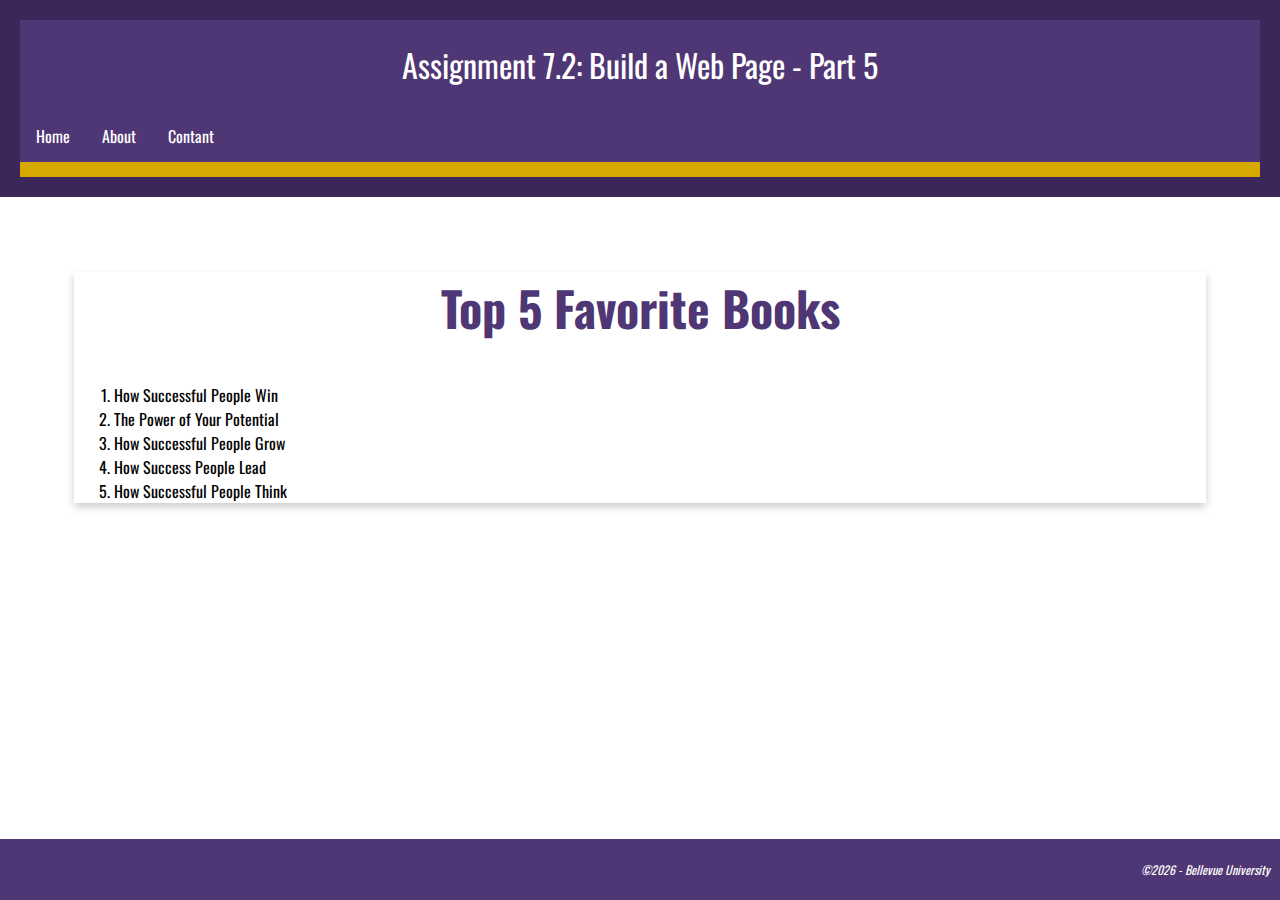
<file: module-7/assignment-1/hunn_EX5.html>
<!DOCTYPE html>
<html lang="en">

<head>
    <meta charset="UTF-8">
    <meta http-equiv="X-UA-Compatible" content="IE=edge">
    <meta name="viewport" content="width=device-width, initial-scale=1.0">
    <link href="https://fonts.googleapis.com/css2?family=Oswald:wght@300;400;500;700&display=swap" rel="stylesheet">
    <link rel="stylesheet" href="./hunn_EX5.css">

    <title>CSD 340 Web Development with HTML andd CSS</title>
</head>

<body>
    <header>
        <div id="navbar">
            <h1 id="page-title">
                Assignment 7.2: Build a Web Page - Part 5
            </h1>
            
                <a href="#">Home</a>
                <a href="#">About</a>
                <a href="#">Contant</a>
            
        </div>
    </header>

    <div id="container">
        <div class="card">
            <div class="card-title">
                <h2>Top 5 Favorite Books</h2>

            </div>
            <div class="card-conent">
                <ol>
                    <li>How Successful People Win</li>
                    <li>The Power of Your Potential</li>
                    <li>How Successful People Grow</li>
                    <li>How Success People Lead</li>
                    <li>How Successful People Think</li>
                </ol>
            </div>
        </div>
    </div>

    <footer id="page-footer">
        <p id="footer-url"><a href="https://www.bellevue.edu/">&copy;<script>
                    document.write(new Date().getFullYear())
                </script> - Bellevue University</a></p>
    </footer>
</body>

</html>
</file>
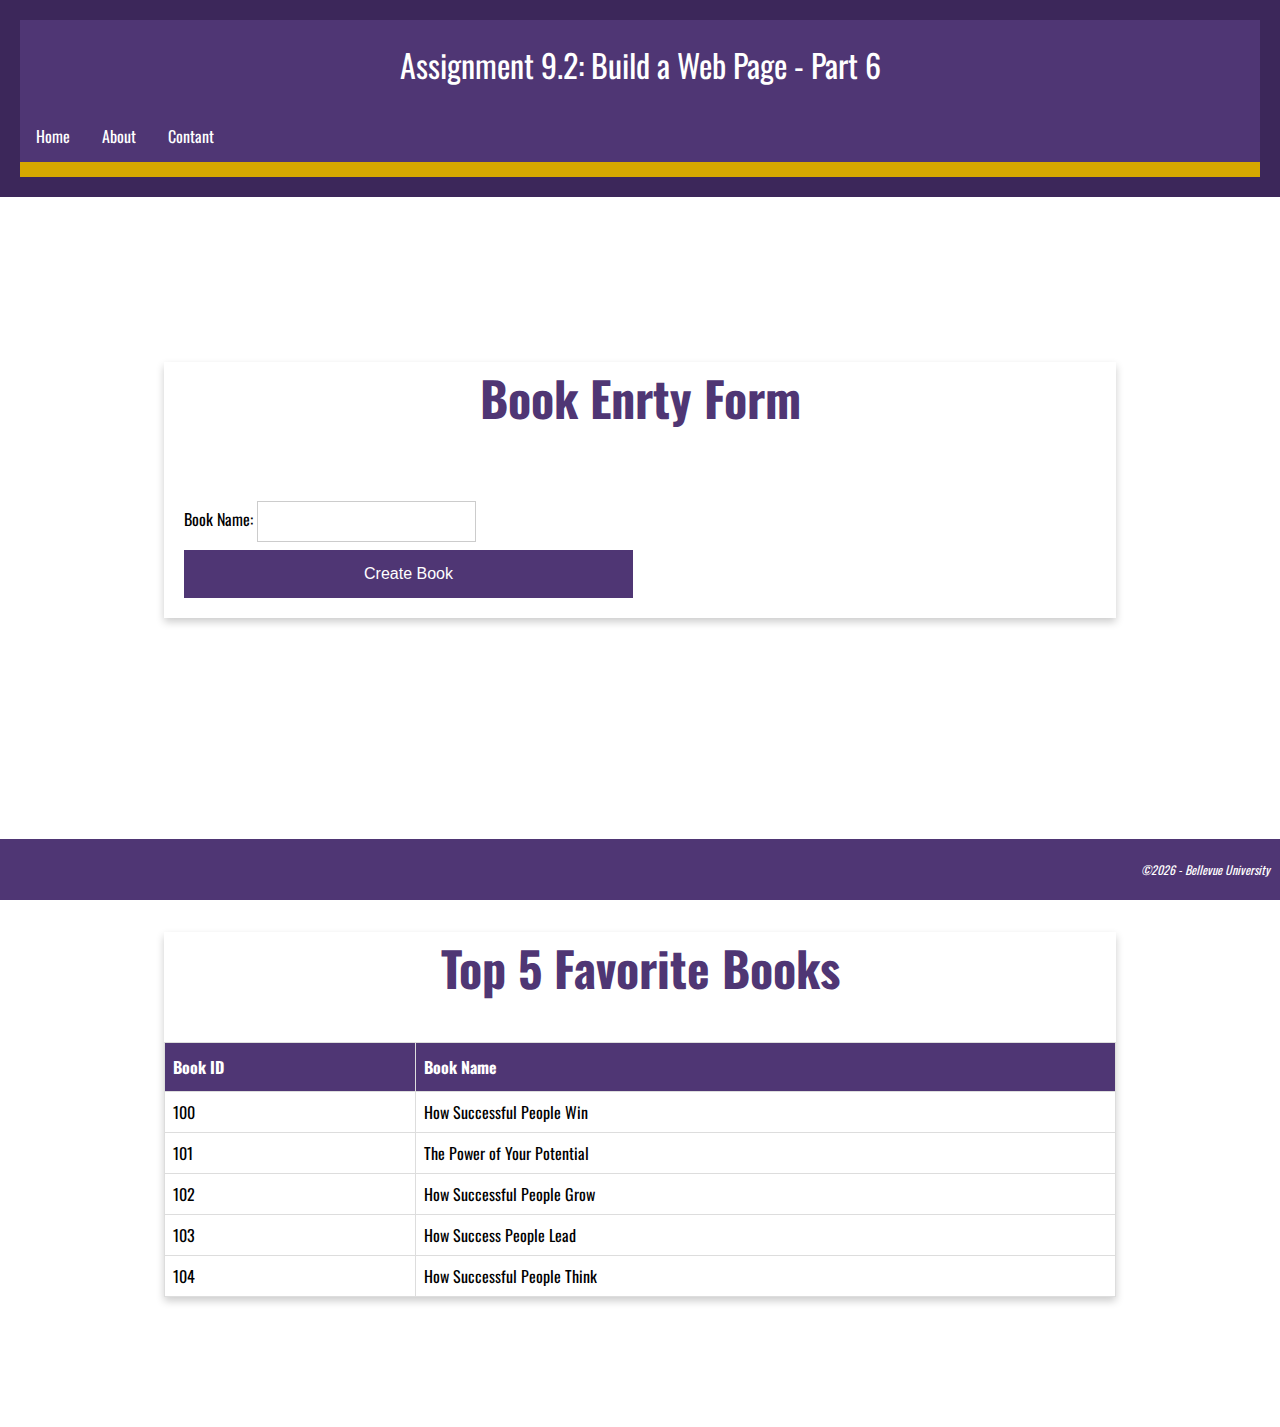
<file: module-9/assignment-1/hunn-EX6.html>
<!DOCTYPE html>
<html lang="en">

<head>
    <meta charset="UTF-8">
    <meta http-equiv="X-UA-Compatible" content="IE=edge">
    <meta name="viewport" content="width=device-width, initial-scale=1.0">
    <link href="https://fonts.googleapis.com/css2?family=Oswald:wght@300;400;500;700&display=swap" rel="stylesheet">
    <link rel="stylesheet" href="./hunn_EX6.css">

    <title>CSD 340 Web Development with HTML andd CSS</title>
</head>

<body>
    <header>
        <div id="navbar">
            <h1 id="page-title">
                Assignment 9.2: Build a Web Page - Part 6
            </h1>

            <a href="#">Home</a>
            <a href="#">About</a>
            <a href="#">Contant</a>

        </div>
    </header>

    <div id="container">
        <div class="card">
            <div class="card-title">
                <h2>Book Enrty Form</h2>

            </div>
            <div class="card-conent">
                <div class="form">
                    <div class="form-field">
                        <label for="txtBookName" class="txtBookName"> Book Name: </label>
                        <input type="text" id="txtBookName" name="txtBookName" class="input">
                        <button type="submit" class="btn btn-primary full-width">Create Book</button>
                    </div>
                </div>
            </div>
        </div>
    </div>
    <br>
    <br>
    <div id="container">
        <div class="card">
            <div class="card-title">
                <h2>Top 5 Favorite Books</h2>

            </div>
            <div class="card-conent">
                <table id="books">
                    <thead>
                        <tr>
                            <th>Book ID</th>
                            <th>Book Name</th>
                        </tr>
                    </thead>
                    <tbody>
                        <tr>
                            <td>100</td>
                            <td>How Successful People Win</td>
                        </tr>
                        <tr>
                            <td>101</td>
                            <td>The Power of Your Potential</td>
                        </tr>
                        <tr>
                            <td>102 </td>
                            <td>How Successful People Grow</td>
                        </tr>
                        <tr>
                            <td>103</td>
                            <td>How Success People Lead</td>
                        </tr>
                        <tr>
                            <td>104</td>
                            <td>How Successful People Think</td>
                        </tr>
                    </tbody>
                </table>
            </div>
        </div>
    </div>

    <footer id="page-footer">
        <p id="footer-url"><a href="https://www.bellevue.edu/">&copy;<script>
                    document.write(new Date().getFullYear())
                </script> - Bellevue University</a></p>
    </footer>
</body>

</html>
</file>
<file: site.css>
body {
    font-family: 'Oswald', Verdana, Arial, sans-serif;

}

#container {
    margin: 50px 0 100px 100px;
}

h1,h2,h3,h4 {
    background-color: #3C275A;
    color: #fff;
    border: 1px solid #D6A800;
    padding: 10px;
}

a {
    color: #453674;
    text-decoration: none;
}

a:hover {
    background-color: #D6A800;
    color: #453674;
}

a:visited {
    color: #3C275A;
    list-style-image: u;
}
</file>
<file: module-3/hunn_ex2.css>
/* CSS file */

body {
    font-size: 16px;
    
    
}

p {
    font-family: 'Quattrocento',Georgia, 'Times New Roman' serif;
    font-weight: 400;
    line-height: 1.4em;

}

h1, h2 {
    font-family: 'Oswald', 'Verdena', Arial, sans-serif;

}

h1 {
    font-weight: 700;
    text-transform: uppercase;
    text-align: center;
    font-size: 3.052em;
    word-spacing: .5em;
    margin: 0;

}


h2 {
    font-weight: 500;
    font-size: 2.441em;
    word-spacing: .2em;
    margin: 0;
    text-align: left;
    padding-top: 15px;
}

address{
    font-family: 'Quattrocento',Georgia,'Times New Roman'serif;
    text-align: center;
}

address a {
    font-size: 1.25em;
    text-decoration: none;
    color: #4F3674;
}

address a:hover{
    color: #ffa600;
}

address a:visited {
    color: #000000;
}

.intro {
    text-indent:  .2em;
}

.sentence {
    font-style: italic;
}
</file>
<file: module-12/assignment-1/final.css>
body {
    margin: 0;
    
}

h1 {
    text-transform: uppercase;
}

.container h1 {
    color:#00008b;
}

.about {
    text-align: center;
    padding-bottom: 0;
}

.about p{
    font-size: 2rem;
}

.about img {
    width: 350px;
    height: auto;
    border-radius: 50%;
    text-align: center;
}
#page-header {

    padding: 50px;
    text-align: center;
    background-image: url(./img/background.jpeg);
}

#page-header h1 {

    color: #AC3B61;
    font-weight: 700;
    font-size: 3rem;

}



.navbar a {

    color: #fff;
    text-align: center;
    padding: 14px 16px;
    text-decoration: none;
    font-size: 1.2rem;

}

.navbar a:hover {
    background-color: #AC3B61;
    color: #EEE2DC;
}


  .container {
      margin: 2% 5% 0 5%;
      padding: 100px;

  }
    
  h1 {
      text-align: center;
  }



.card {
    display: inline-block;
    margin: 25px;
    width: fit-content;
    height: fit-content;
    text-align: center;
    padding: 25px;
    box-shadow: 0 4px 8px 0 rgba(0, 0, 0, 0.2);
    transition: 0.3s;
}


.card:hover {
    box-shadow: 0 8px 16px 0 rgba(0, 0, 0, 0.2);
}

.card-title {
    text-align: center;
    font-size: 2em;
    color: #AC3B61;
    font-weight: 400;
    padding-left: 50px;
    padding-right: 50px;
    

}

.card-content {
    padding: 2px 16px;

}

.card-content img{
    width: 300px;
    height: 168px;
}



/* Form Section */
.contact{
    display: block;
    text-align: center;
    margin: auto;
}
.form {
    display: inline-block;
    margin-left: auto;
    margin-right: auto;
    text-align: left;

}

.form-field {
    padding: 20px;
}

.btn {
    border: none;
    text-align: center;
    text-decoration: none;
    display: inline-block;
    font-size: 16px;
    margin: 4px 12 px;
    cursor: pointer;
    padding: 15px 32px;
    color: black;
    width: 100%;
}

.btn-primary {
    background-color: #00008b;
    color: #fff;
}

.btn-primary:hover {
    background-color: #AC3B61;
    color: #EEE2DC;
}

.full-width {
    width: 50%;
    text-align: center;
}


.input {
    padding: 12px 20px;
    margin: 8px 0;
    display: inline-block;
    border: 1px solid #ccc;
    box-sizing: border-box;
    width: 100%;
}

label {
    font-size: 20px;

  
}

footer {
    background-image: url(./img/background.jpeg);
    background-position: offset;
    position: fixed;
    left: 0;
    bottom: 0;
    width: 100%;
}

#footer-url {

    color: #fff;
    font-style: italic;
    position: relative;
    float: right;
    right: 100px;
    font-size: 1em;


}

#back-to-top {
   
    font-style: italic;
    position: relative;
    float: left;
    left: 100px;
    font-size: 1em;
    color: #fff;

}

#back-to-top a{
    color: #fff;
    text-decoration: none;
   
}
</file>
<file: module-4/assignment-2/hunn-ex3.css>
/* Body Section */

h1 {
    text-align: center;
    font-family: 'Oswald', Verdana, Arial, sans-serif ;
}

#left-div {
    width: 45%;
    float: left;
    font-family: 'Oswald', Verdana, Arial, sans-serif ;
    border: 1px solid red;
    border-radius: 15px;
    padding: 10px;
}

#right-div {
    width: 45%;
    float: right;
    border: 1px dashed red;
    list-style: upper-roman;
    border-radius: 15px;
    padding: 10px;
    
}

h3 {
    font-weight: 500;
}

li {
    font-weight: 300;
    
}

/* footer Section */

#bottom-div {
    margin-top: 60%;
    font-family: 'Oswald', Verdana, Arial, sans-serif ;
}

#back-to-top {
    float: right;
    margin-bottom: 20px;
}

#back-to-top, #fav-url {
    text-decoration: none;
}

#back-to-top:hover, #fav-url:hover {
    text-decoration: underline;
}
</file>
<file: module-4/assignment-2/hunn_ex3.css>
/* Body Section */

h1 {
    text-align: center;
    font-family: 'Oswald', Verdana, Arial, sans-serif ;
}

#left-div {
    width: 45%;
    float: left;
    font-family: 'Oswald', Verdana, Arial, sans-serif ;
    border: 1px solid red;
    border-radius: 15px;
    padding: 10px;
}

#right-div {
    width: 45%;
    float: right;
    border: 1px dashed red;
    list-style: upper-roman;
    border-radius: 15px;
    padding: 10px;
    
}

h3 {
    font-weight: 500;
}

li {
    font-weight: 300;
    
}

/* footer Section */

#bottom-div {
    margin-top: 60%;
    font-family: 'Oswald', Verdana, Arial, sans-serif ;
}

#back-to-top {
    float: right;
    margin-bottom: 20px;
}

#back-to-top, #fav-url {
    text-decoration: none;
}

#back-to-top:hover, #fav-url:hover {
    text-decoration: underline;
}
</file>
<file: module-5/assignment-1/hunn-EX4.css>
body {
    background-color: rgba(247, 112, 24, .2);
    font-family: 'Oswald', Verdana, Arial, sans-serif;
    
}

#page-title {
    text-align: center;
}

#image-gallery{
    margin: 10% auto 0 auto;
    display: grid;
    grid-template-columns: auto auto auto;

}

/* Figure Section for each DIV */
figure{
    text-align: center;
}

img {
    width: 400px;
    height: 350px;
}

h3 {
    text-align: center;
}

h1, h3, figcaption {
    font-weight: 400;
    color: rgba(185, 63, 8, .5 );
}


#left-div, #center-div, #right-div {
    border: solid 1px rgba(185, 63, 8, .5);
    border-radius: 15px;
    padding: 5px;
}
</file>
<file: module-7/assignment-1/hunn_EX5.css>
/* Global  */

body {
    margin: 0;
    font-family: 'Oswald', Verdana, Arial, sans-serif;

}

/* header section */

header {
    background-color: #3C275A;
    color: #fff;
    padding: 20px;
    text-align: center;
}

#page-title {
    font-weight: 400;
}

#navbar {
    overflow: hidden;
    background-color: #4F3674;
    border-bottom: solid 15px #D6A800;
}

#navbar a {
    float: left;
    display: block;
    color: #fff;
    text-align: center;
    padding: 14px 16px;
    text-decoration: none;
}

#navbar a:hover {
    background-color: #D6A800;
    color: #4F3674;
}

/* Body Section */

#container{
    margin-top: 2%;
    margin-left: 5%;
    margin-right: 5%;
    padding: 10px;

}

.card {
    box-shadow: 0 4px 8px 0 rgba(0, 0, 0, 0.2);
    transition: 0.3s;
}
.card:hover {
    box-shadow: 0 8px 16px 0 rgba(0, 0, 0, 0.2);
}

.card-title {
    text-align: center;
    font-size: 2em;
    color:  #4F3674;
    font-weight: 400;

}

.card-content {
    pad: 2px 16px;
}

/* footer section */

#page-footer {
    background-color: #4F3674;
    position: absolute;
    bottom: 0;
    width: 100%;
}

#footer-url {
    color: #fff;
    font-weight: 400;
    float: right;
    padding: 10px;
    font-style: italic;
    font-size: .75em;
}

#footer-url a{
    text-decoration: none;
    color: #fff;
}

#footer-url a:hover {
    text-decoration: underline;
}
</file>
<file: module-9/assignment-1/hunn_EX6.css>
/* Global  */

body {
    margin: 0;
    font-family: 'Oswald', Verdana, Arial, sans-serif;

}

/* header section */

header {
    background-color: #3C275A;
    color: #fff;
    padding: 20px;
    text-align: center;
}

#page-title {
    font-weight: 400;
}

#navbar {
    overflow: hidden;
    background-color: #4F3674;
    border-bottom: solid 15px #D6A800;
}

#navbar a {
    float: left;
    display: block;
    color: #fff;
    text-align: center;
    padding: 14px 16px;
    text-decoration: none;
}

#navbar a:hover {
    background-color: #D6A800;
    color: #4F3674;
}

/* Body Section */

#container{
    margin: 2% 5% 0 5% ;
    padding: 100px;

}

.card {
    box-shadow: 0 4px 8px 0 rgba(0, 0, 0, 0.2);
    transition: 0.3s;
}
.card:hover {
    box-shadow: 0 8px 16px 0 rgba(0, 0, 0, 0.2);
}

.card-title {
    text-align: center;
    font-size: 2em;
    color:  #4F3674;
    font-weight: 400;

}

.card-content {
    pad: 2px 16px;
}
/* Form Section */
.form {
    display: inline-grid;
    grid-template-columns: auto;

}

.form-field {
    padding: 20px;
}



.btn {
    border: none;
    text-align: center;
    text-decoration: none;
    display: inline-block;
    font-size: 16px;
    margin: 4px 12 px;
    cursor: pointer;
    padding: 15px 32px;
    color: black;
}

.btn-primary {
    background-color: #4F3674;
    color: #fff;
}

.btn-primary:hover {
    background-color: #D6A800;
    color: #4F3674;
}

.full-width {
    width: 100%;
}


.input {
    padding: 12px 20px;
    margin: 8px 0;
    display: inline-block;
    border: 1px solid #ccc;
    box-sizing: border-box;
}

/* Table Section */

#books {
    border-collapse: collapse;
    width: 100%;
    margin-bottom: 30px;
}

#books th {
    padding-top: 12px;
    padding-bottom: 12px;
    text-align: left;
    background-color: #4F3674;
    color: #fff;
}

#books td, th {
    border: 1px solid #ddd;
    padding: 8px;
}

#books tr:hover {
    background-color: #D6A800;
    color: #4F3674;
    cursor: pointer;
}
/* footer section */

#page-footer {
    background-color: #4F3674;
    position: fixed;
    left: 0;
    bottom: 0;
    width: 100%;
}

#footer-url {
    color: #fff;
    font-weight: 400;
    float: right;
    padding: 10px;
    font-style: italic;
    font-size: .75em;
}

#footer-url a{
    text-decoration: none;
    color: #fff;
}

#footer-url a:hover {
    text-decoration: underline;
}
</file>
